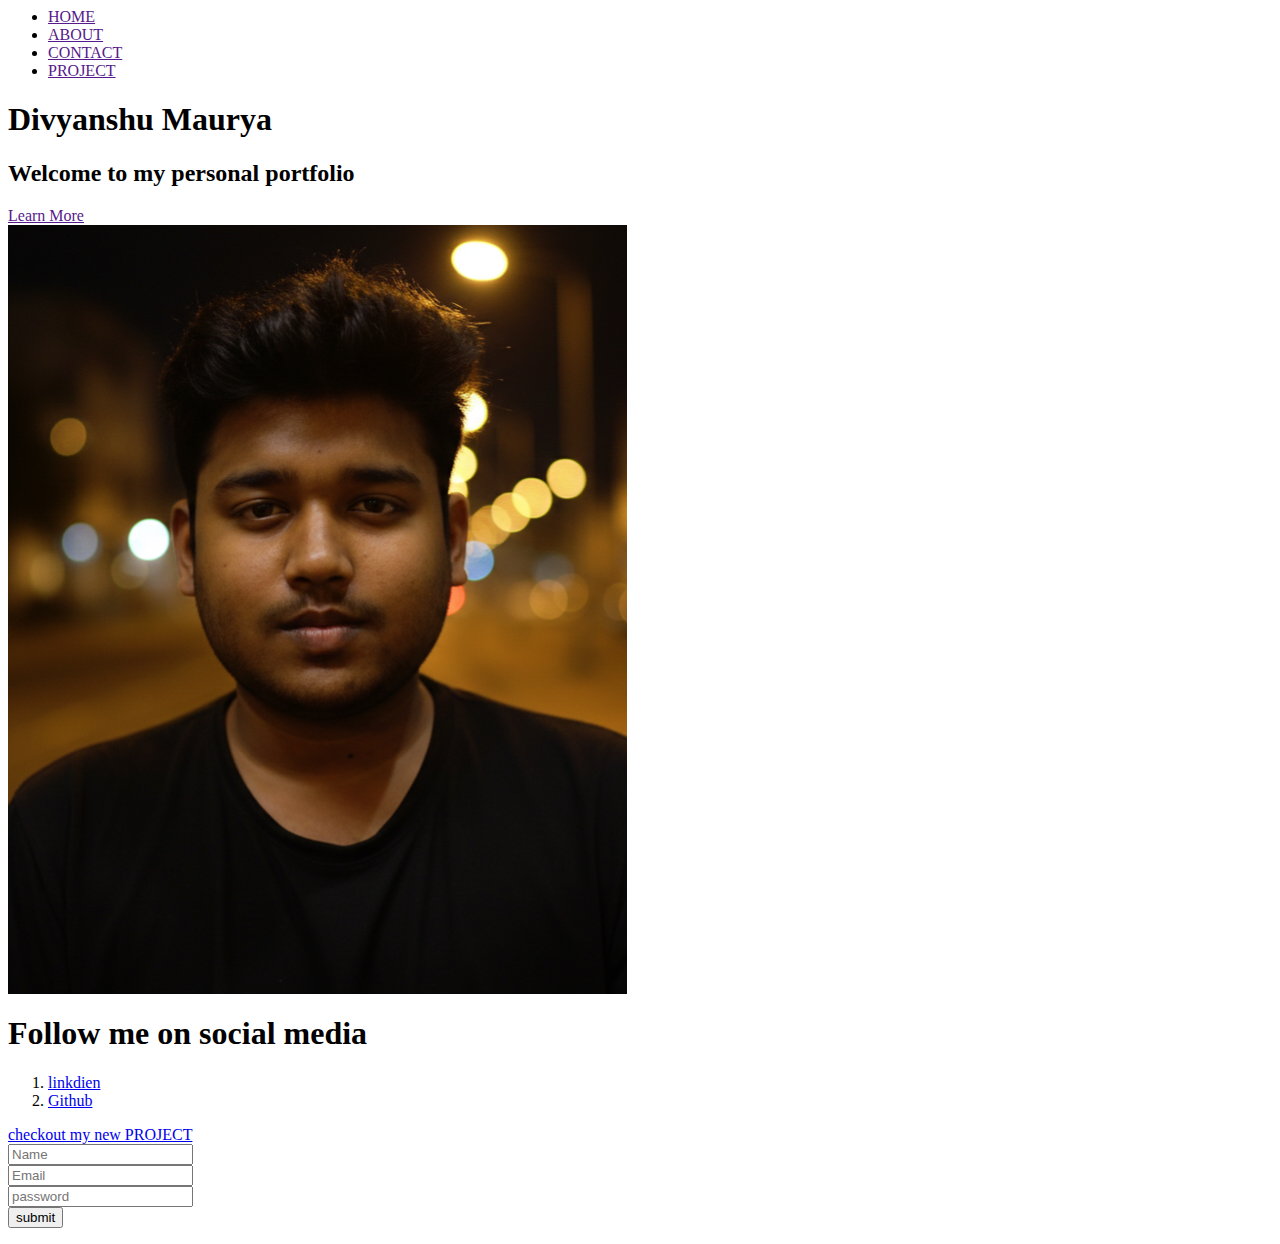
<file: Project 1/index.html>
<DOCTYPE html>
    <html>
        <head><title>PORTFOLIO</title></head>
        <body>
            <nav>
                <ul>
                <li>
                <a href="">HOME</a>
                </li>
                <li>                
                <a href="">ABOUT</a>
                </li>
                <li>
                <a href="">CONTACT</a>
                </li>
                <li>
                <a href="">PROJECT</a>
                </li>
                </ul>
            </nav>
                <header>
                    <h1>Divyanshu Maurya</h1>
                    <h2>Welcome to my personal portfolio</h2>
                </header>                
                <a href=>Learn More</a>
            <section>
                <img src="Gemini_Generated_Image_6pn2m26pn2m26pn2.png" alt="">
        
            <h1>Follow me on social media</h1>
            <ol>
                <li>
                    <a href="https://www.linkedin.com/in/divyanshu-maurya-04851138a/">linkdien</a>
                </li>
                <li>
                    <a href="https://github.com/myemailis213-cpu">Github</a>
                </li>
            </ol>
            </section>
            <a href="another page.html">checkout my new PROJECT</a>
          <form >
            <input type="text"placeholder="Name"><br>
            <input type="text"placeholder="Email"><br>
            <input type="password"placeholder="password"><br>
            <button>submit</button>
          </form>
        </body>
    </html>
</file>
